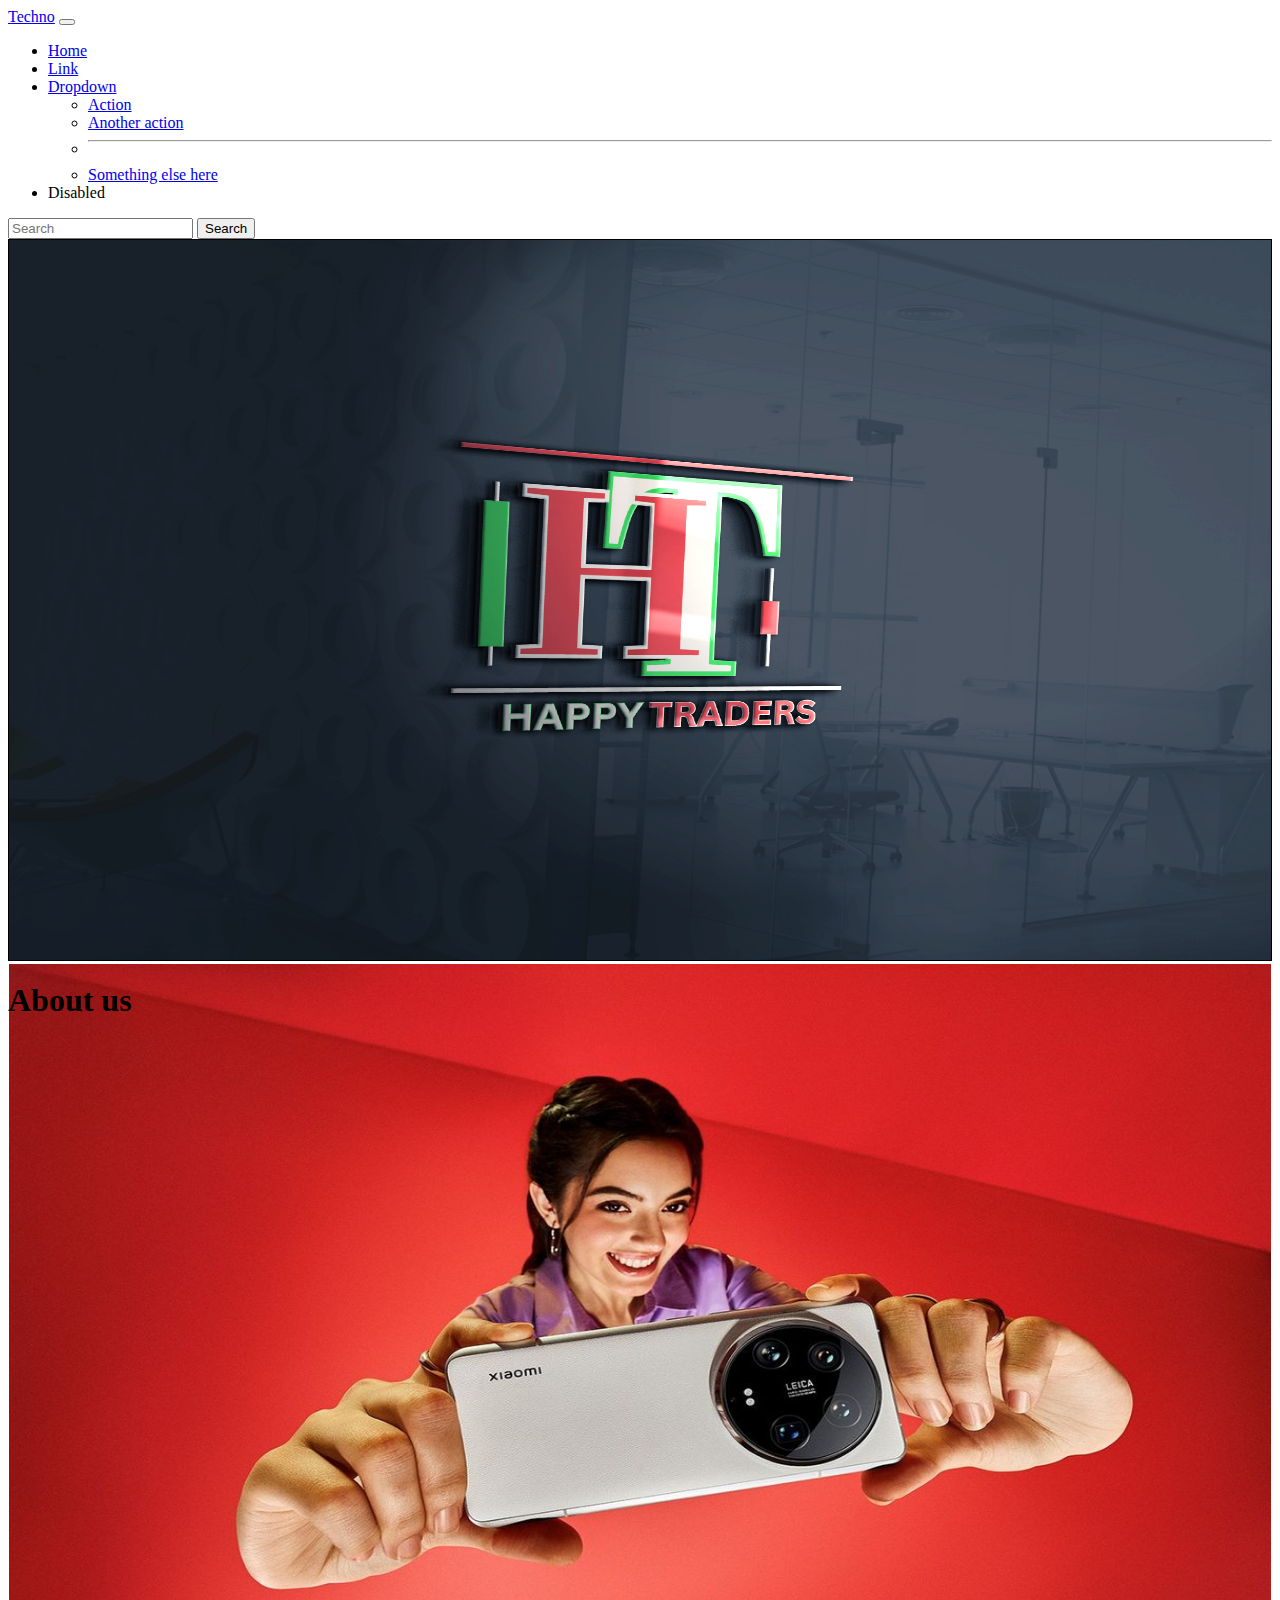
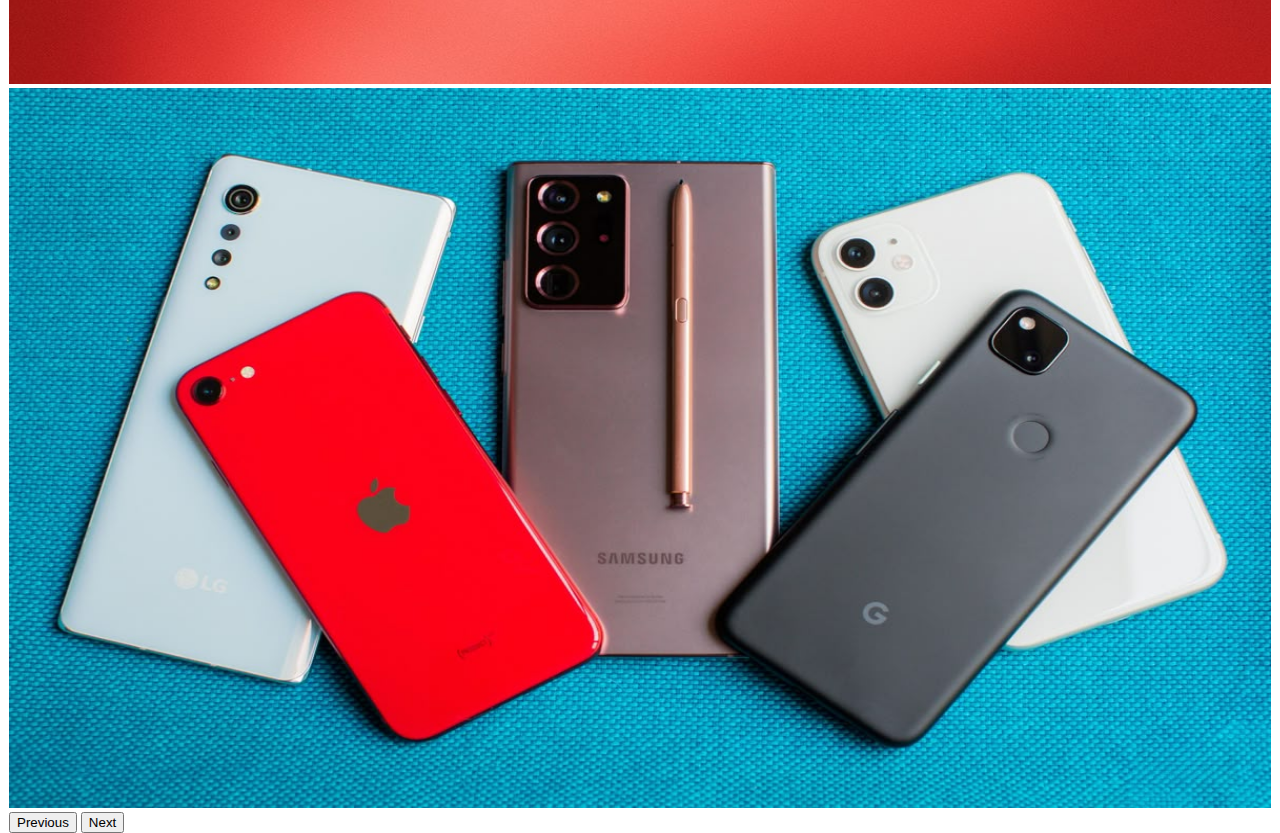
<file: index.html>
<!DOCTYPE html>
<html lang="en">

<head>
  <meta charset="UTF-8">
  <meta name="viewport" content="width=device-width, initial-scale=1.0">
  <title>Home | Ruby</title>
  <link rel="stylesheet" href="index.css" >
  <!-- boostrap css -->
  <link href="https://cdn.jsdelivr.net/npm/bootstrap@5.3.7/dist/css/bootstrap.min.css" rel="stylesheet"
    integrity="sha384-LN+7fdVzj6u52u30Kp6M/trliBMCMKTyK833zpbD+pXdCLuTusPj697FH4R/5mcr" crossorigin="anonymous">
</head>
<!-- boostrap js  -->
<script src="https://cdn.jsdelivr.net/npm/bootstrap@5.3.7/dist/js/bootstrap.bundle.min.js"
  integrity="sha384-ndDqU0Gzau9qJ1lfW4pNLlhNTkCfHzAVBReH9diLvGRem5+R9g2FzA8ZGN954O5Q" crossorigin="anonymous"></script>

<body>
  <!-- navbar -->
  <div class="box1">
    <nav class="navbar navbar-expand-lg bg-body-tertiary">
      <div class="container-fluid">
        <a class="navbar-brand" href="#">Techno</a>
        <button class="navbar-toggler" type="button" data-bs-toggle="collapse" data-bs-target="#navbarSupportedContent"
          aria-controls="navbarSupportedContent" aria-expanded="false" aria-label="Toggle navigation">
          <span class="navbar-toggler-icon"></span>
        </button>
        <div class="collapse navbar-collapse" id="navbarSupportedContent">
          <ul class="navbar-nav me-auto mb-2 mb-lg-0">
            <li class="nav-item">
              <a class="nav-link active" aria-current="page" href="#">Home</a>
            </li>
            <li class="nav-item">
              <a class="nav-link" href="#">Link</a>
            </li>
            <li class="nav-item dropdown">
              <a class="nav-link dropdown-toggle" href="#" role="button" data-bs-toggle="dropdown"
                aria-expanded="false">
                Dropdown
              </a>
              <ul class="dropdown-menu">
                <li><a class="dropdown-item" href="#">Action</a></li>
                <li><a class="dropdown-item" href="#">Another action</a></li>
                <li>
                  <hr class="dropdown-divider">
                </li>
                <li><a class="dropdown-item" href="#">Something else here</a></li>
              </ul>
            </li>
            <li class="nav-item">
              <a class="nav-link disabled" aria-disabled="true">Disabled</a>
            </li>
          </ul>
          <form class="d-flex" role="search">
            <input class="form-control me-2" type="search" placeholder="Search" aria-label="Search" />
            <button class="btn btn-outline-success" type="submit">Search</button>
          </form>
        </div>
      </div>
    </nav>
  </div>

  <!-- carousel -->
  <div class="box2">
    <div id="carouselExampleAutoplaying" class="carousel slide" data-bs-ride="carousel">
      <div class="carousel-inner">
        <div class="carousel-item active">
          <img src="3d glass window logo mockup (1).jpg" class="d-block w-100" alt="...">
        </div>
        <div class="carousel-item">
          <img src="3872e76dc49705171b1bdf573a2a44d8.jpg" class="d-block w-100" alt="...">
        </div>
        <div class="carousel-item">
          <img src="1ec99c1719180c0db1e6a7628285066a.jpg" class="d-block w-100" alt="...">
        </div>
      </div>
      <button class="carousel-control-prev" type="button" data-bs-target="#carouselExampleAutoplaying"
        data-bs-slide="prev">
        <span class="carousel-control-prev-icon" aria-hidden="true"></span>
        <span class="visually-hidden">Previous</span>
      </button>
      <button class="carousel-control-next" type="button" data-bs-target="#carouselExampleAutoplaying"
        data-bs-slide="next">
        <span class="carousel-control-next-icon" aria-hidden="true"></span>
        <span class="visually-hidden">Next</span>
      </button>
    </div>
  </div>
  <div class="box3">
    <h1> About us</h1>

   
</body>

</html>
</file>
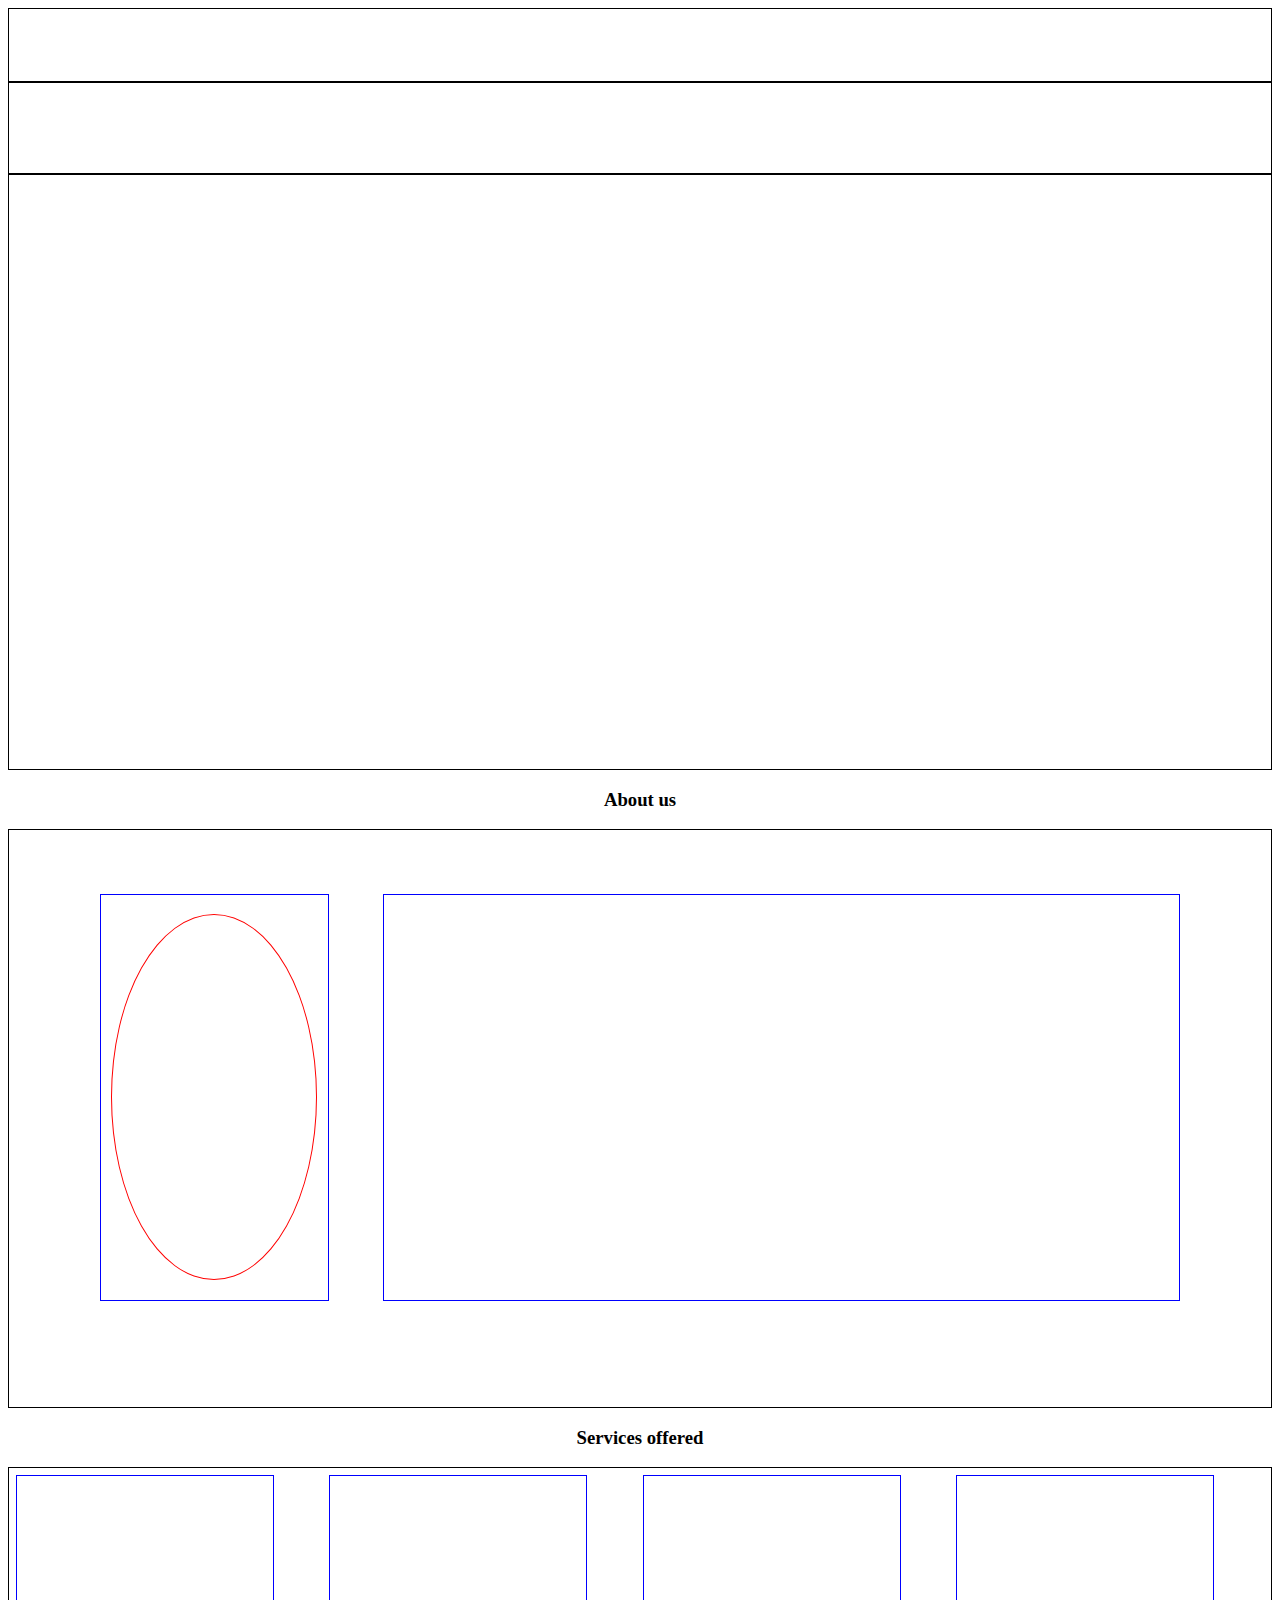
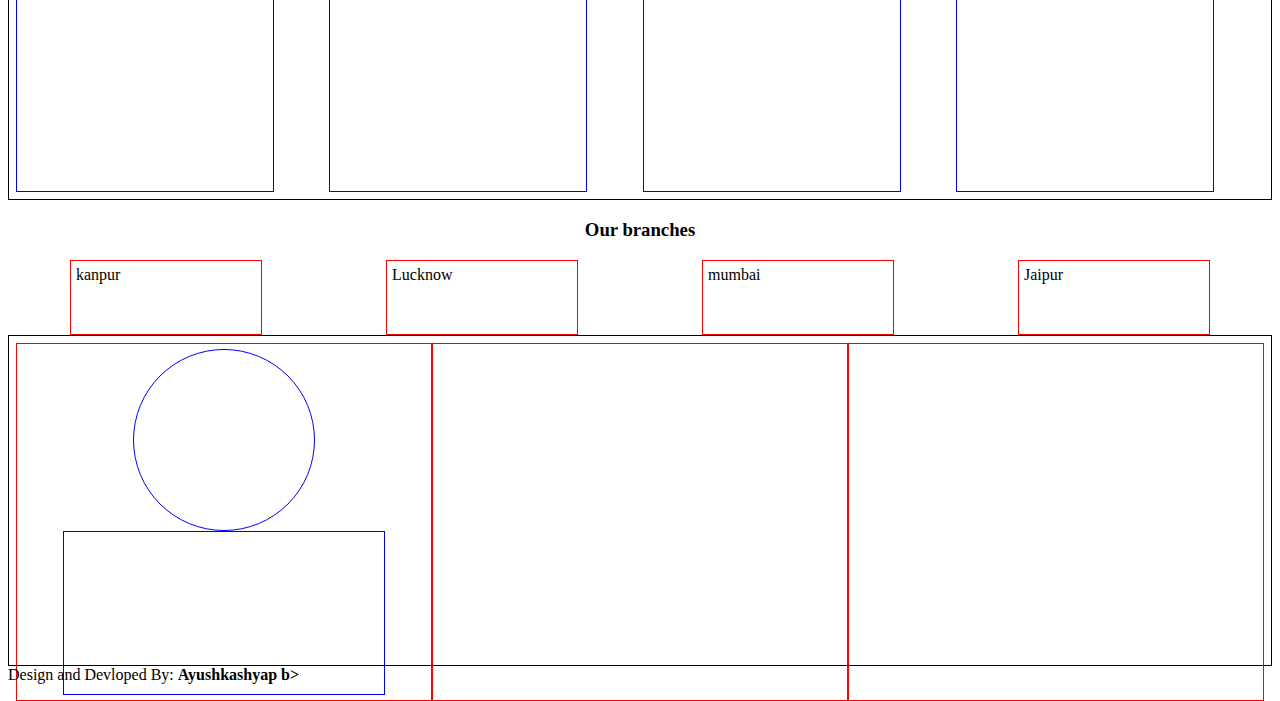
<file: 11july.html>
<!DOCTYPE html>
<html lang="en">
<head>
    <meta charset="UTF-8">
    <meta name="viewport" content="width=device-width, initial-scale=1.0">
    <title>Home | Project</title>
    <link rel="stylesheet" href="11july.css">
</head>
<body>
    <!--topbar section-->
    <div class="top"></div>

        <!--navbar section-->
        <div class="nav"></div>

        <!--carousal section-->
        <div class="sliding"></div>

        <!--about us-->
        <h3>About us</h3>
        <div class="about">
        <div class="box1">
        <div class="image"></div>
        </div>
        <div class="box2"></div>
    </div>
        <!--services-->
        <h3>Services offered</h3>
        <div class="services">
         <div class="card"></div>
         <div class="card"></div>
         <div class="card"></div>
         <div class="card"></div>
         </div>
        <!--Our branches-->
        <h3>Our branches</h3>
    <div classs="branches">

        <div class="city">
        <div class="Box"></div>
        <div class="Box"></div>
        <div class="Box"></div> 
        <div class="Box"></div>     
        </div>

        <div class="cityName">
        <div class="name">kanpur</div>
        <div class="name">Lucknow</div>
        <div class="name">mumbai</div> 
        <div class="name">Jaipur</div>   
        </div> 
      
    </div>

    <!-- footer section   -->

    <div class="footer">
        <div class="foot1">
            <div class="footlogo"></div>
            <div class="footbox"></div>
        </div>
        <div class="foot2"></div>
        <div class="foot3"></div>
    </div>
 
    <!-- signature -->
     <div class="sing">
        Design and Devloped By: <b>Ayushkashyap b>
     </div>

</body>
</html>
</file>
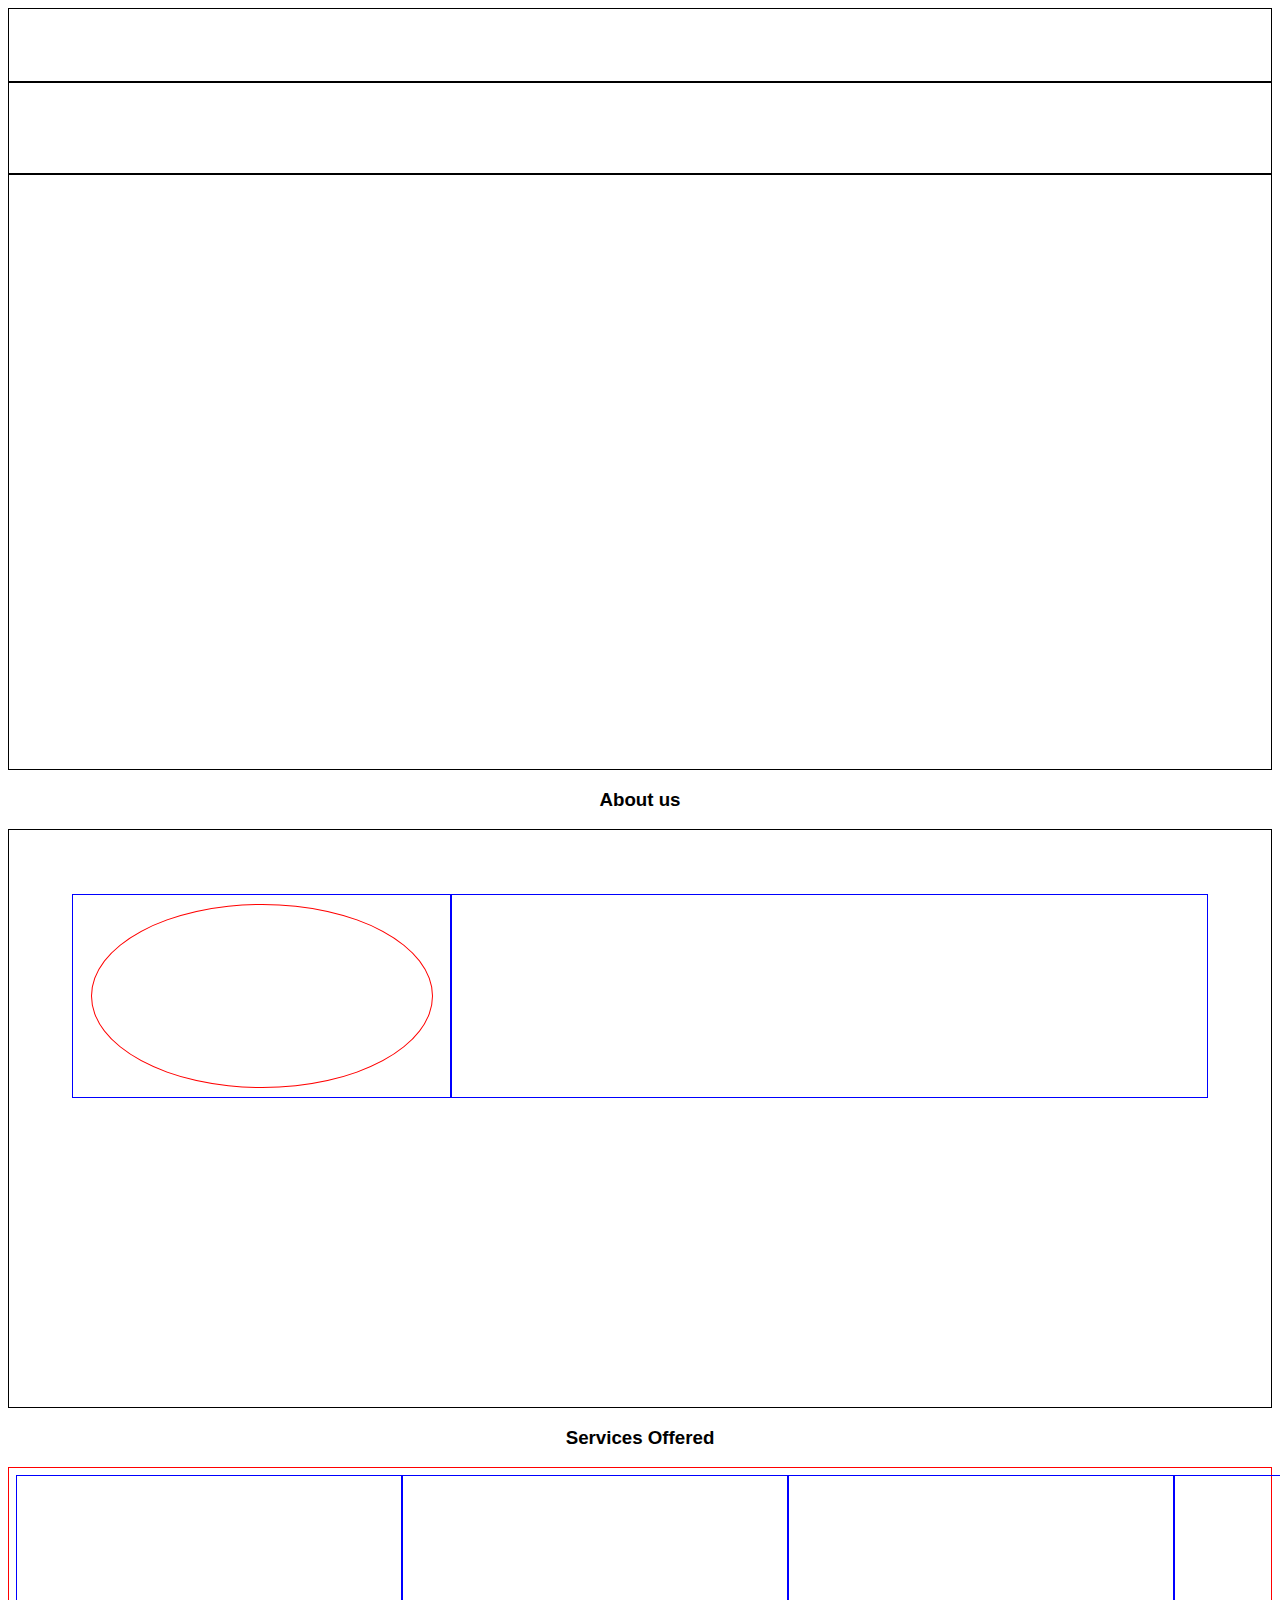
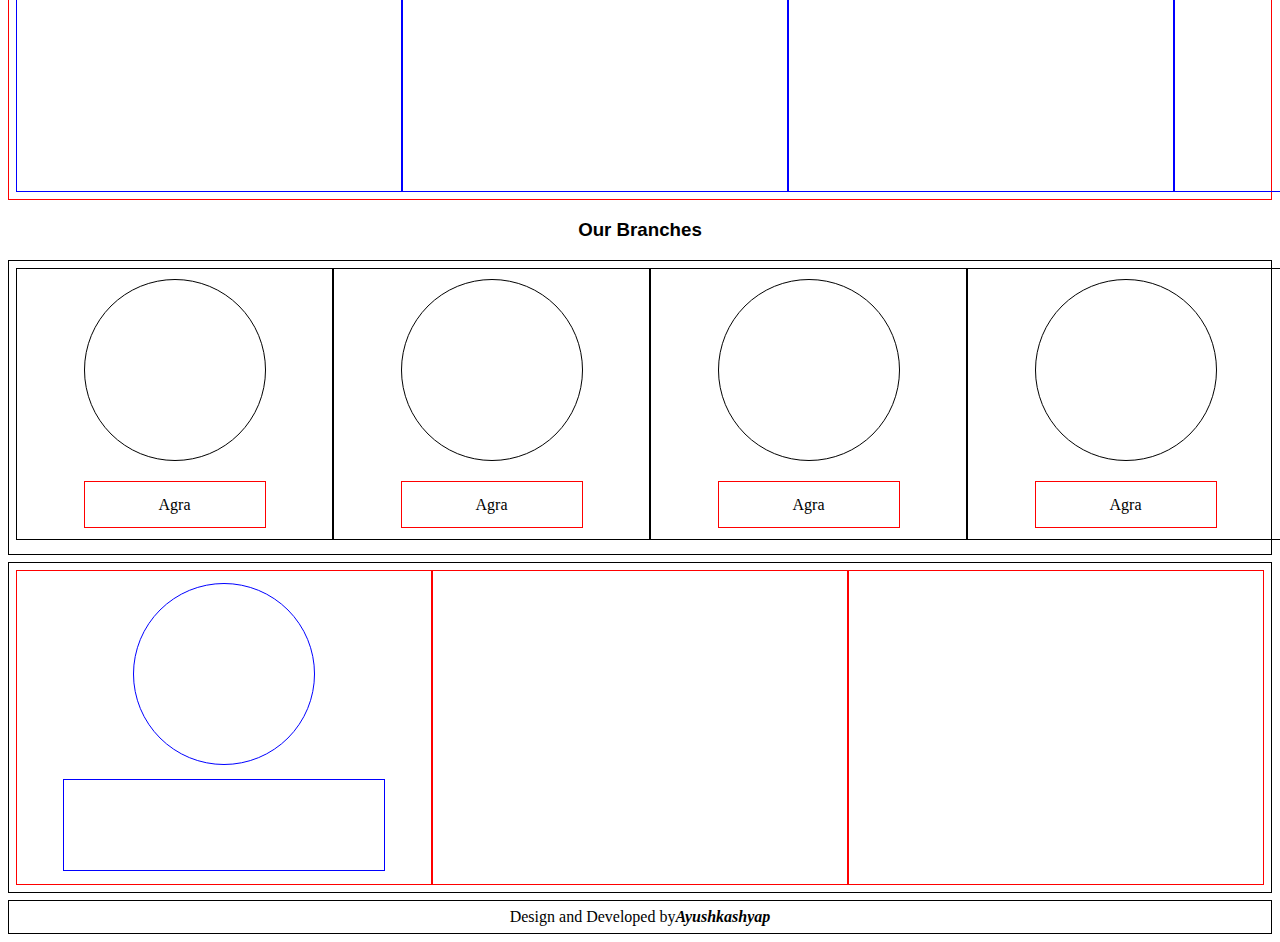
<file: 12july.html>
<!DOCTYPE html>
<html lang="en">
<head>
    <meta charset="UTF-8">
    <meta name="viewport" content="width=device-width, initial-scale=1.0">
    <title>Home | Wellness Pathways</title>
    <link rel="stylesheet" href="12july.css">
</head>
<body>
<!--top bar section-->
<div class="top"></div>

<!--navbar section-->
<div class="nav"></div>

<!--carousel section-->
<div class="sliding"></div>

<!--about us-->
<h3>About us</h3>
<div class="about">
    <div class="box1">
        <div class="image"></div>
</div>

    <div class="box2"></div> 
</div>

<!--sevice offer-->
<h3>Services Offered</h3>
     <div class="services">
        <div class="card"></div>
        <div class="card"></div>
        <div class="card"></div>
        <div class="card"></div>
    </div>

<!-- branches-->
    <h3>Our Branches</h3>
    <div class="branches">
            <div class="b">
                <div class="box"></div>
                <div class="name">Agra</div>
            </div>
            <div class="b">
            <div class="box"></div>
                <div class="name">Agra</div>
            </div>
            <div class="b">
            <div class="box"></div>
                <div class="name">Agra</div>
            </div>
            <div class="b">
            <div class="box"></div>
                <div class="name">Agra</div>
            </div>
         </div>
      


<!--Footer secion-->
    <div class="footer">
    <div class="footA">
        <div class="footlogo"></div>
        <div class="footbox"></div>
</div>
    <div class="footB"></div>
    <div class="footC"></div>
</div>

<!--signature-->
   <div class="sign">
    Design and Developed by<b><i>Ayushkashyap</i></b>
   </div>
</body>
</html>
</file>
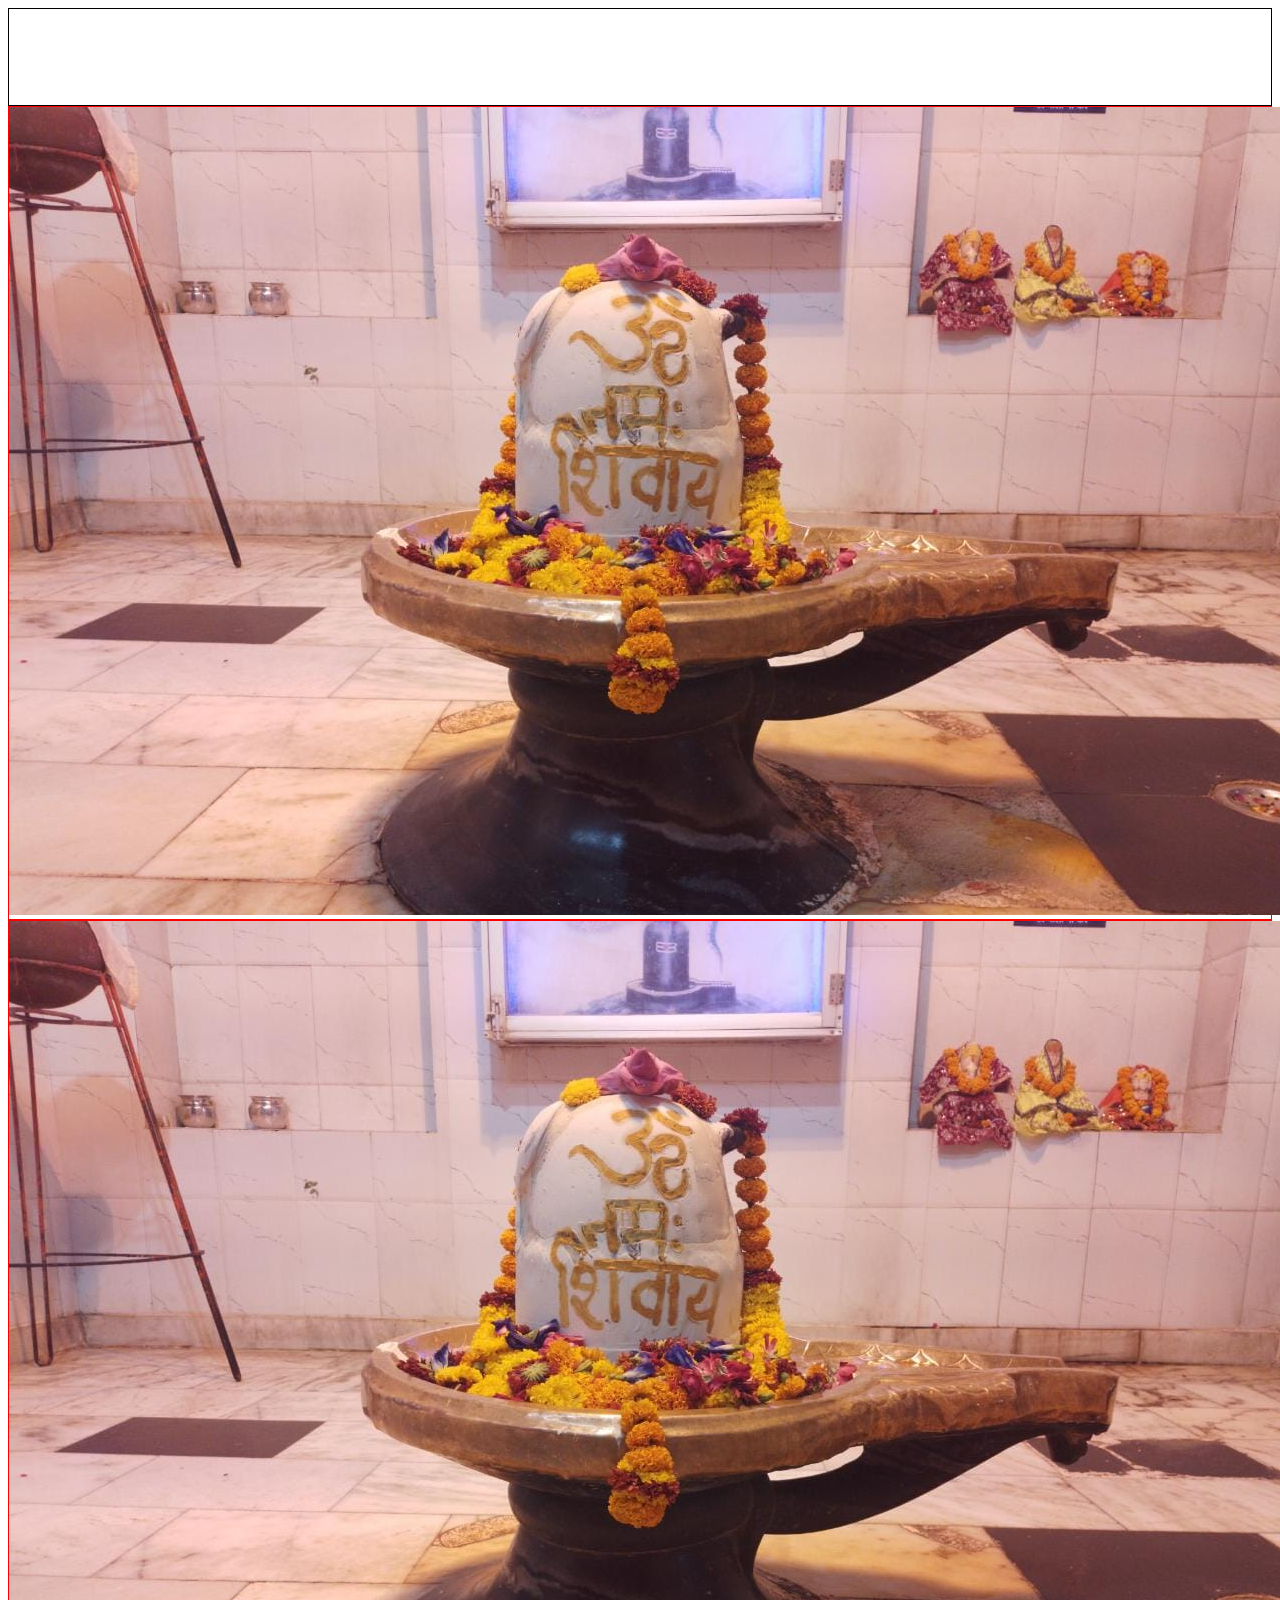
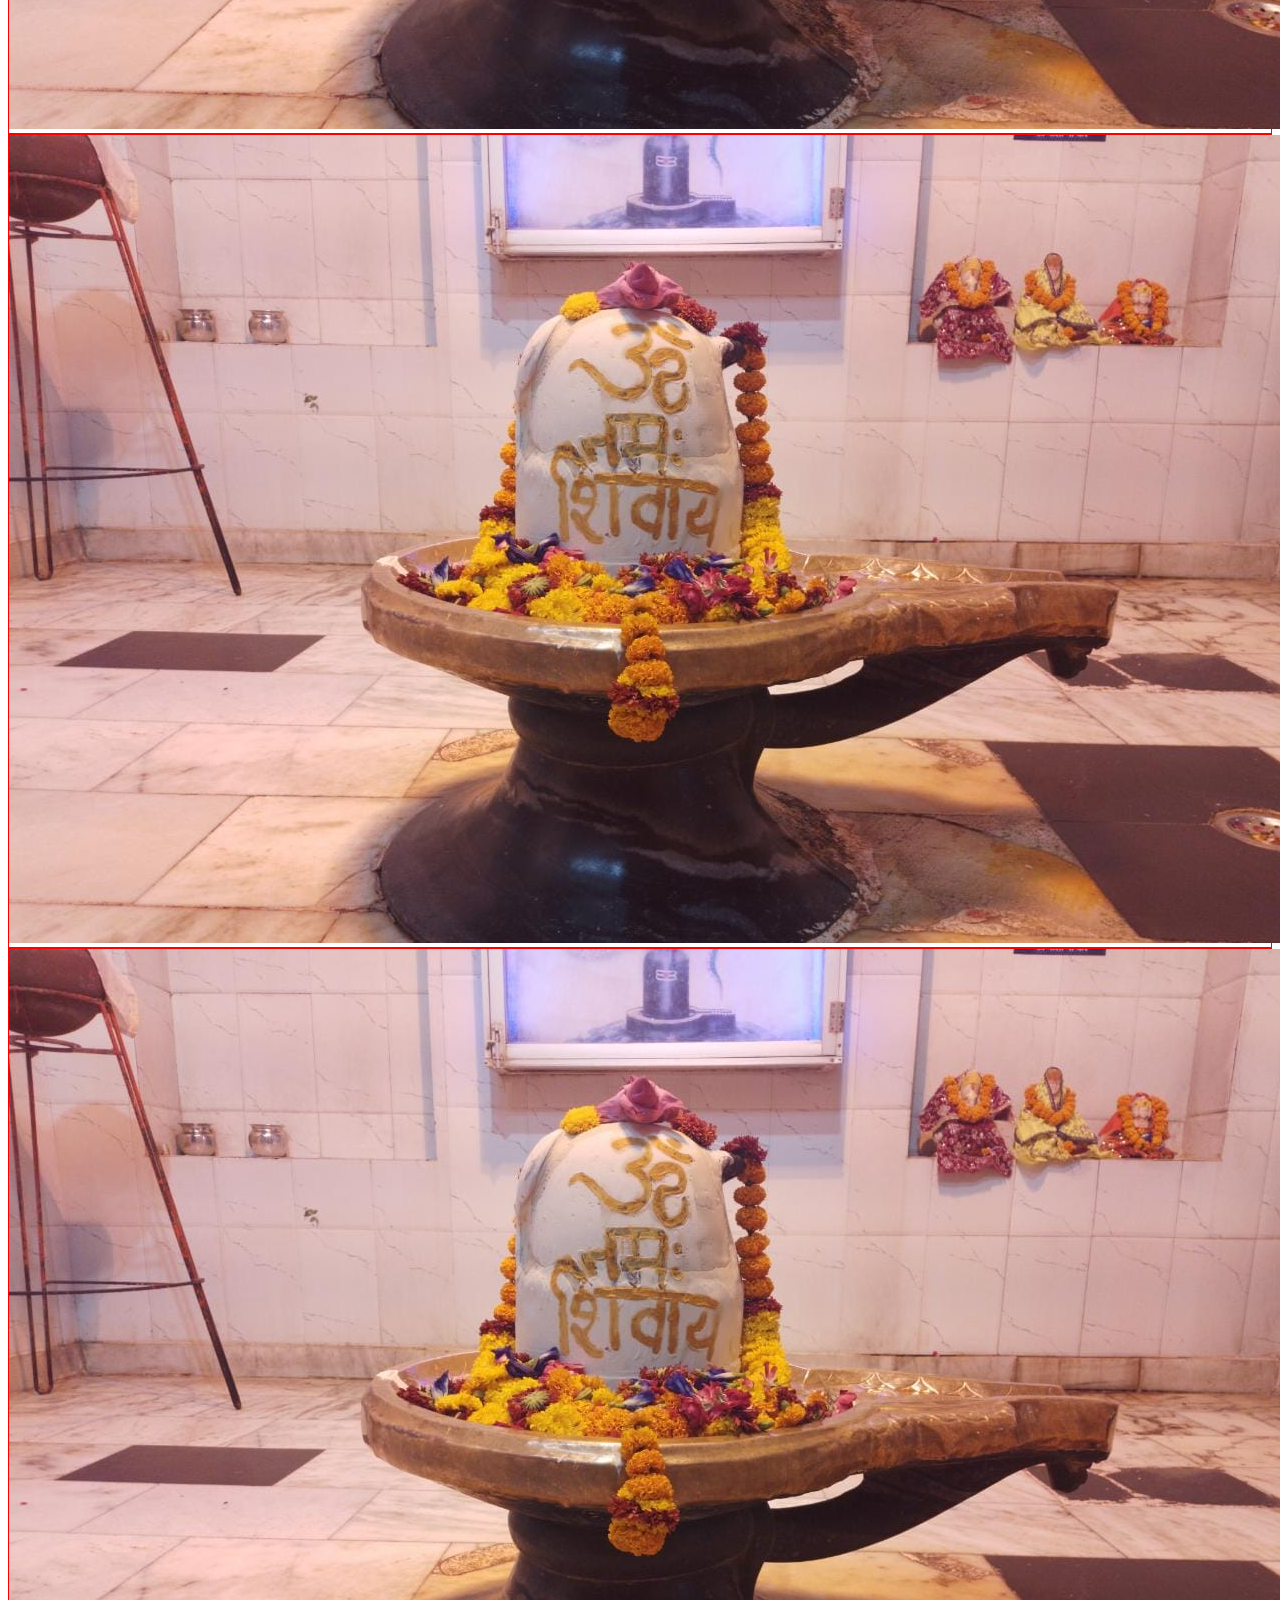
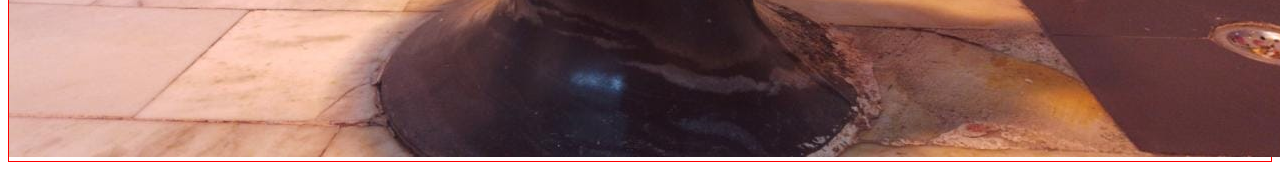
<file: tenjuly3.html>
<!DOCTYPE html>
<html lang="en">
<head>
    <meta charset="UTF-8">
    <meta name="viewport" content="width=device-width, initial-scale=1.0">
    <title>Responsiveness</title>
    <style>
        .container{
            border: 1px solid black;
            padding: 3px;
            height: 10vh;
            display: grid;
            grid-template-columns: 1fr 1fr 1fr 1fr;
        }
        .box{
            border: 1px double red;
        }
        .img{
            height: 100%;
            width: 50%;
        } 
        
    </style>
</head>
<body>
    <div class="container"></div>
    <div class="box">
        <img src="IMG-20230510-WA0002.jpg" alt="">
    </div>
    <div class="box">
        <img src="IMG-20230510-WA0002.jpg" alt="">
    </div>
    <div class="box">
        <img src="IMG-20230510-WA0002.jpg" alt="">
    </div>
    <div class="box">
        <img src="IMG-20230510-WA0002.jpg" alt="">
        
    </div>
</body>
</html>
</file>
<file: index.css>
.box2{
    height:80vh;
    border: 1px solid black;
}
.carousel-inner img {
    height: 80vh;
    width: 100%;
    object-fit: fill;
}
.carousel-item img {
    height: 80vh;
    width: 100%;
}
</file>
<file: 11july.css>
.top{
    border: 1px solid black;
    height:8vh;
}
.nav{
    border: 1px solid black;
    height:10vh;
}
.sliding{
    border: 1px solid black;
    height:66vh;
    margin-bottom: 7px ;
}
.about{
    border: 1px solid black;
    height: 50vh;
    padding:5%;
    display:flex;
    justify-content:space-around ;
}
h3{
    text-align:center;
    font-family:Georgia, 'Times New Roman', Times, serif;
}
.box1{
    border:1px solid blue;
    height:90%;
    width:20%;
    display: flex;
    justify-content: center;
    align-items: center;
}
.image{
    border:1px solid red;
    height:90%;
    width:90%;
    border-radius: 50%;
}
.box2{
    border:1px solid blue;
    height:90%;
    width:70%;
}
.services{
    border:1px solid black;
    padding: 7px;
    display: grid;
    justify-content: space-around;
    gap: 5px;
   /* flex-wrap: wrap;*/
   grid-template-columns: 1fr 1fr 1fr 1fr;
   margin-bottom: 7px;
}
.card{
    border: 1px solid blue;
    height: 35vh;
    width: 20vw;
}
.branches{
    border: 1px solid black;
    height: fit-content;
    padding: 7px;
    margin-bottom: 7px;
    display: grid;
    grid-template-columns: 1fr 1fr 1fr 1fr;
}
.city{
    display: flex;
    justify-content: space-around;
}
.box{
    border: 1px solid blue;
    height: 20vh;
    width: 20vh;
    border-radius: 50%;
}
.cityName{
    display: flex;
    justify-content: space-around;
}
.name{
    border: 1px solid red;
    width: 20vh;
    height: 7vh;  /* media */
    padding: 5px;
    justify-content: center;
    align-items: center;
}
.footer{
    border: 1px solid black;
    height: 35vh;
    display: grid;
    grid-template-columns: 1fr 1fr 1fr;
    padding: 7px;
}
.foot1, .foot2, .foot3{
    border: 1px solid red;
    padding: 5px;
}
.foot1{
    display: flex;
    flex-direction: column;
    justify-content: space-around;
    align-items: center;
}
.footlogo{
    border: 1px solid blue;
    height: 20vh;
    width: 20vh;
    border-radius: 50%;
}
.footbox{
    border: 1px solid blue;
    height: 18vh;
    width: 25vw;
}
.sign{
    border: 1px solid black;
    padding: 7px;
    text-align: center;
}
</file>
<file: 12july.css>
.top{
    border: 1px solid black;
    height: 8vh;
}
.nav{
    border: 1px solid black;
    height: 10vh;
}
.sliding{
    border: 1px solid black;
    height: 66vh;
    margin-bottom: 7px;
}
.about{
    border:1px solid black ;
    height:50vh ;
    padding: 5%;
    display: flex;
    justify-content: space-around;
}
h3{
    text-align: center;
    font-family: Arial, Helvetica, sans-serif;
}
.box1{
    border:1px solid blue;
    height: 45%;
    width:45% ;
    display: flex;
    justify-content: center;
    align-items: center;   
}
.image{
    border: 1px solid red;
    height: 90%;
    width: 90%;
    border-radius: 50%;
}
.box2{
    border:1px solid blue;
    height:45% ;
    width: 90%;    
}
.services{
    border:1px solid red;
    padding: 7px;
    display: grid;
    margin-bottom: 7px;
    justify-content: space-around;
    /*flex-wrap: wrap;*/
    grid-template-columns: 1fr 1fr 1fr 1fr;
   
}
.card{
    border: 1px solid blue;
    height: 35vh;
    width: 30vw;
    justify-self: center;
}
.branches{
    border:1px solid black;
    height:fit-content ;
    padding: 7px;
    margin-bottom: 7px;
    display: grid;
    grid-template-columns: 1fr 1fr 1fr 1fr;
    justify-content: space-around;
}
.b{
    border:1px solid black;
    height:30vh;
    width:35vh;
    display:flex;
    margin-bottom: 7px;
    flex-direction: column;
    justify-content: space-around;
    align-items:center;
    justify-self: center;
}

.box{
    border:1px solid black;
    height: 20vh;
    width: 20vh;
    border-radius: 50%;
}
.name{
     border: 1px solid red;
     width:20vh;
     height: 5vh;
     display: flex;
     justify-content: center;
     align-items: center;
}
.footer{
    border: 1px solid black;
    height: 35vh;
    display: grid;
    padding:7px;
    grid-template-columns: 1fr 1fr 1fr;
    margin-bottom: 7px;

}
.footA, .footB, .footC{
    border: 1px solid red;
    padding: 5px;
}
.footA{
    display: flex;
    flex-direction: column;
    justify-content: space-around;
    align-items: center;
}
.footlogo{
    border:1px solid  blue;
    height:20vh ;
    width: 20vh;
    border-radius: 50%;
}
.footbox{
    border: 1px solid blue;
    height: 10vh;
    width: 25vw ;
}
.sign{
    border: 1px solid black;
    padding: 7px;
    text-align: center;
}
@media screen and (max-width:600px){
    .about{
        flex-direction: column;
        align-items: center;
        justify-content: space-around;
    }
   .box1{
    height: 45%;
    width: 45%;
   } 
   .box{
    height: 45%;
    width: 90%;
   }
   .services{
    grid-template-columns:  1fr;
   }
   .branhes{
    grid-template-columns:1fr 1fr ;
   }
   .footer{
    grid-template-columns: 1fr;
   }
   .footbox{
    width: 90vw;
    height: 12vh;
   }
}
</file>
